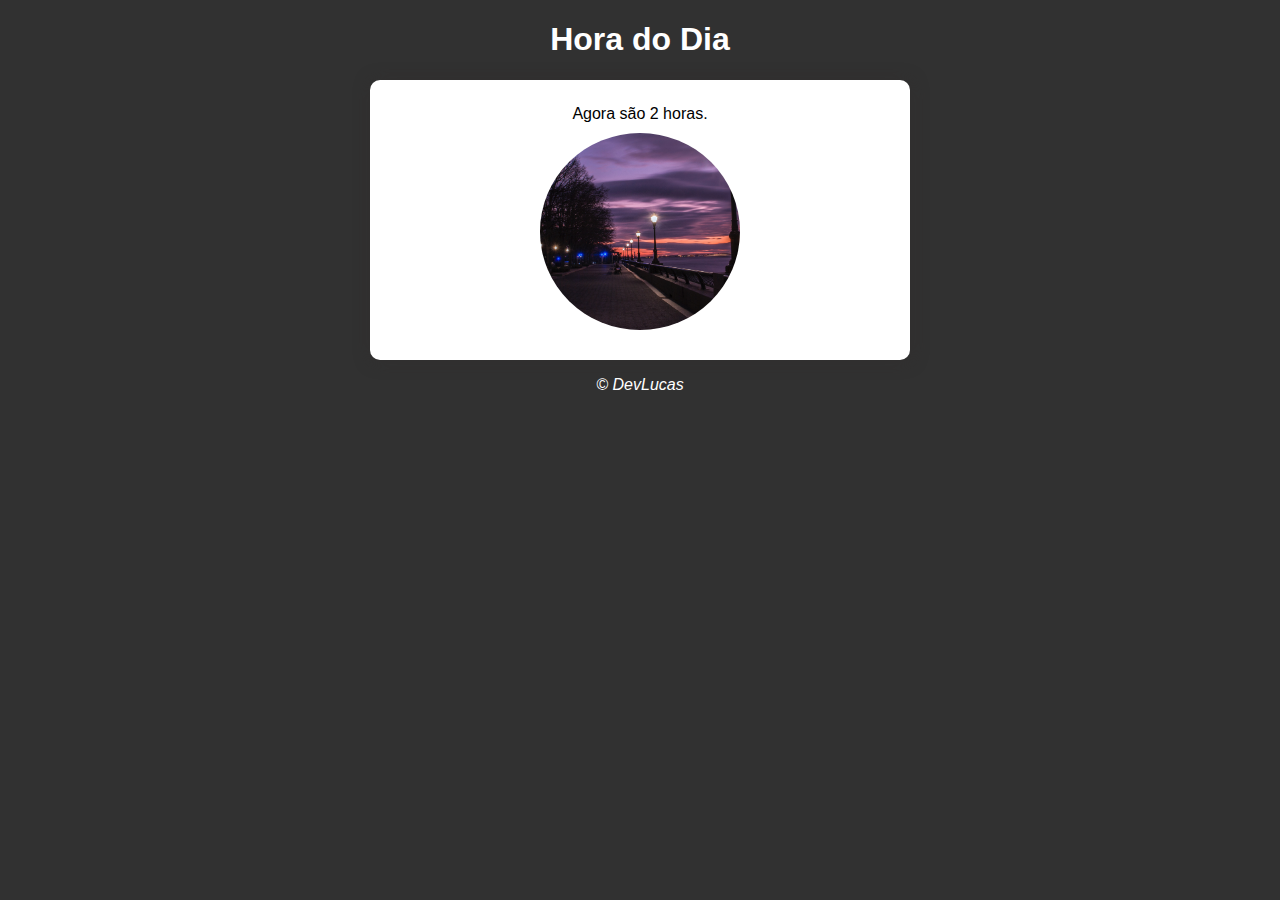
<file: aula12ex/ex014/index.html>
<!DOCTYPE html>
<html lang="pt-br">
<head>
    <meta charset="UTF-8">
    <meta name="viewport" content="width=device-width, initial-scale=1.0">
    <title>Exercício</title>
    <link rel="stylesheet" href="styles.css">
</head>
<body id="area">
    <header>
        <h1>Hora do Dia</h1>
    </header>
    <aside>
        <div id="resultado"></div>
        <div id="imagem"></div>
    </aside>
    <footer>
        <p>&copy; DevLucas</p>
    </footer>
    <script src="script.js"></script>
</body>
</html>
</file>
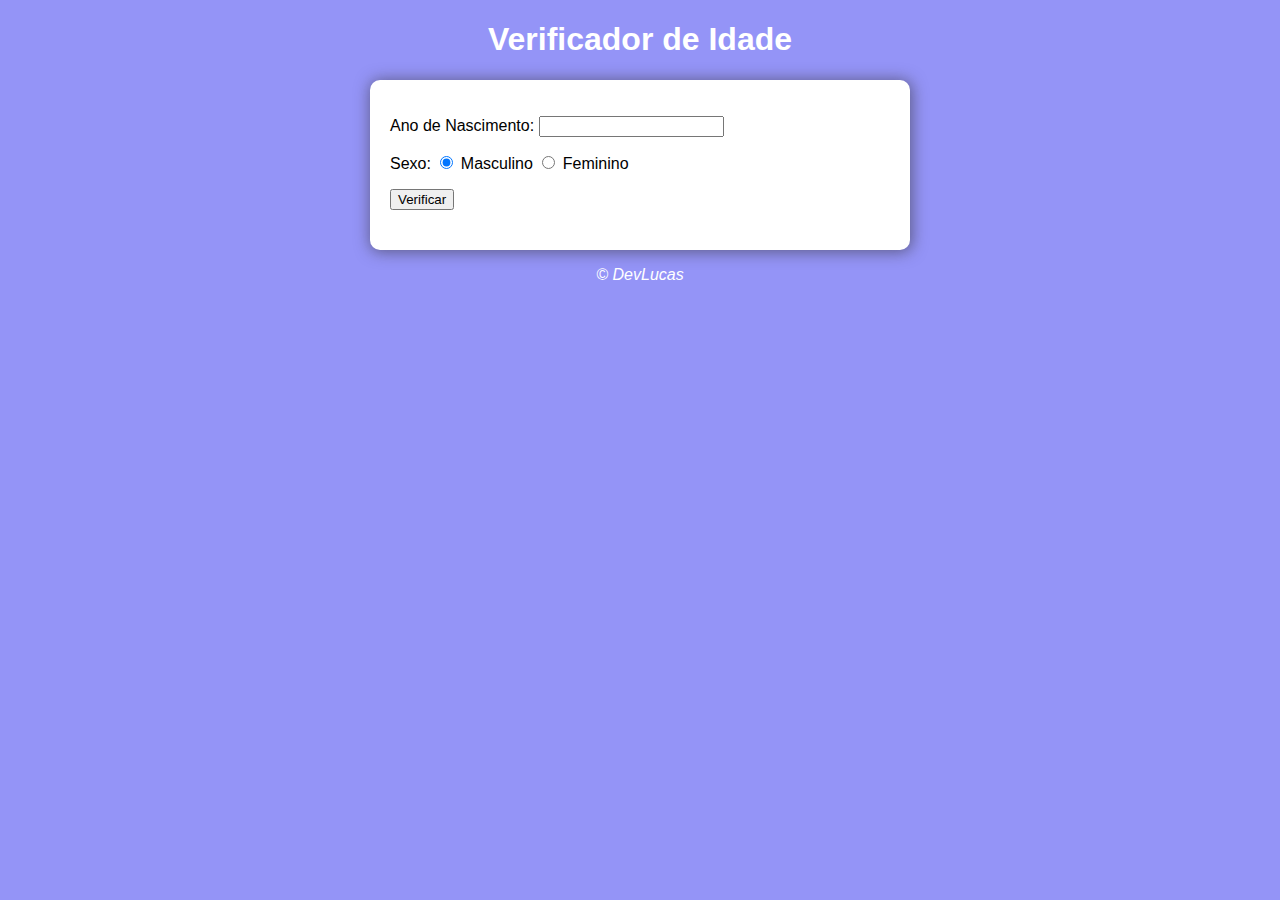
<file: aula12ex/ex015/index.html>
<!DOCTYPE html>
<html lang="pt-br">
<head>
    <meta charset="UTF-8">
    <meta name="viewport" content="width=device-width, initial-scale=1.0">
    <title>Verificador de Idade</title>
    <link rel="stylesheet" href="styles.css">
</head>
<body>
    <header>
        <h1>Verificador de Idade</h1>
    </header>
    <aside>
        <div>
            <p>Ano de Nascimento:
                <input type="text" id="txtano">
            </p>
            <p>Sexo:
                <input type="radio" name="radsex" id="masc" checked>
                <label for="masc">Masculino</label>
                <input type="radio" name="radsex" id="fem">
                <label for="fem">Feminino</label>
            </p>
            <p>
                <input type="button" value="Verificar" onclick="verificar()">
            </p>
        </div>
        <div id="resultado">
        </div>
    </aside>
    <footer>
        <p>&copy; DevLucas</p>
    </footer>
    <script src="script.js"></script>
</body>
</html>
</file>
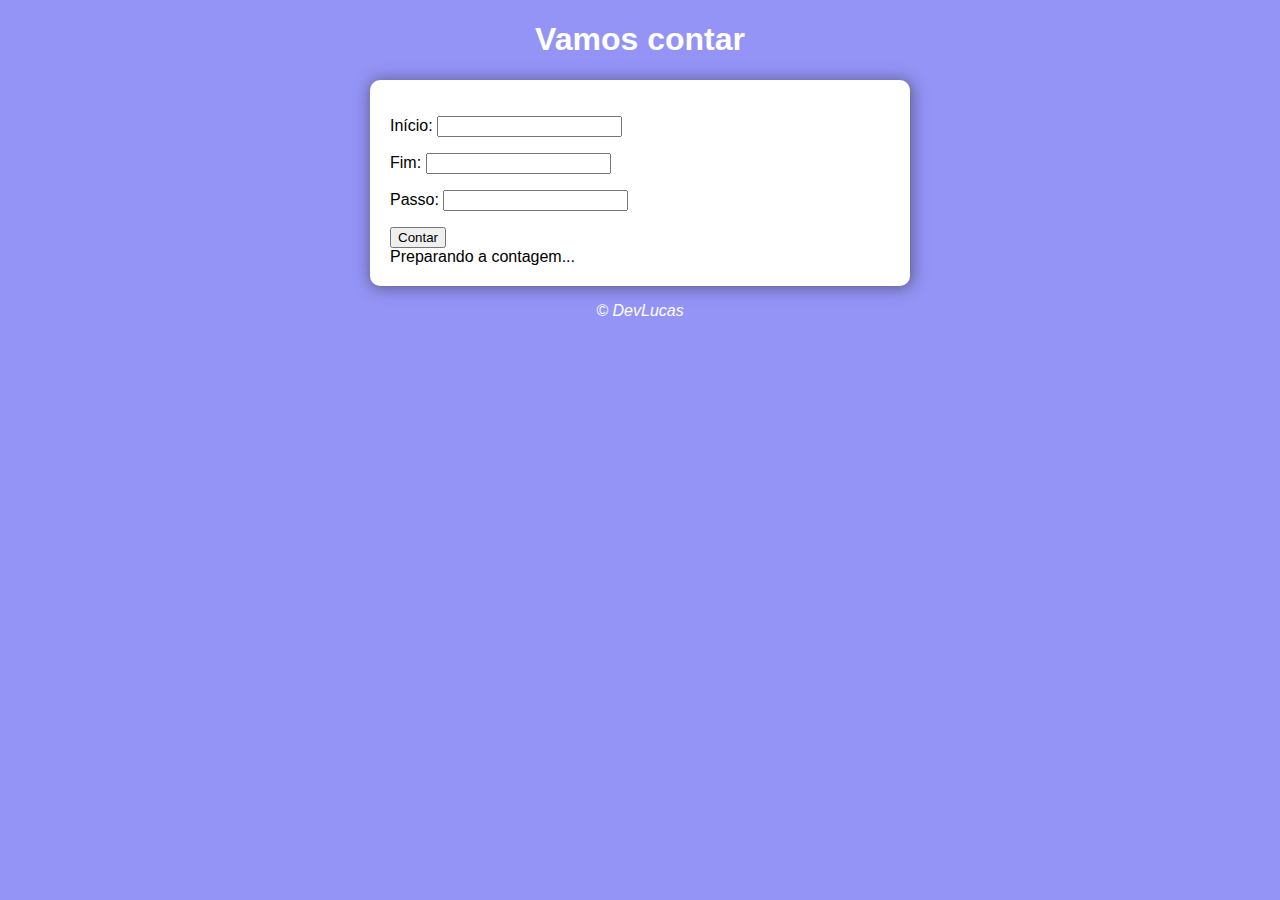
<file: aula14ex/ex016/index.html>
<!DOCTYPE html>
<html lang="pt-br">
<head>
    <meta charset="UTF-8">
    <meta name="viewport" content="width=device-width, initial-scale=1.0">
    <title>Exercício</title>
    <link rel="stylesheet" href="styles.css">
</head>
<body>
    <header>
        <h1>Vamos contar</h1>
    </header>
    <aside>
        <div id="dados">
            <p>Início: <input type="number" id="txti"></p>
            <p>Fim: <input type="number" id="txtf"></p>
            <p>Passo: <input type="number" id="txtp"></p>
            <input type="button" value="Contar" onclick="contar()">
        </div>
        <div id="resultado">
            Preparando a contagem...
        </div>
    </aside>
    <footer>
        <p>&copy; DevLucas</p>
    </footer>
    <script src="script.js"></script>
</body>
</html>
</file>
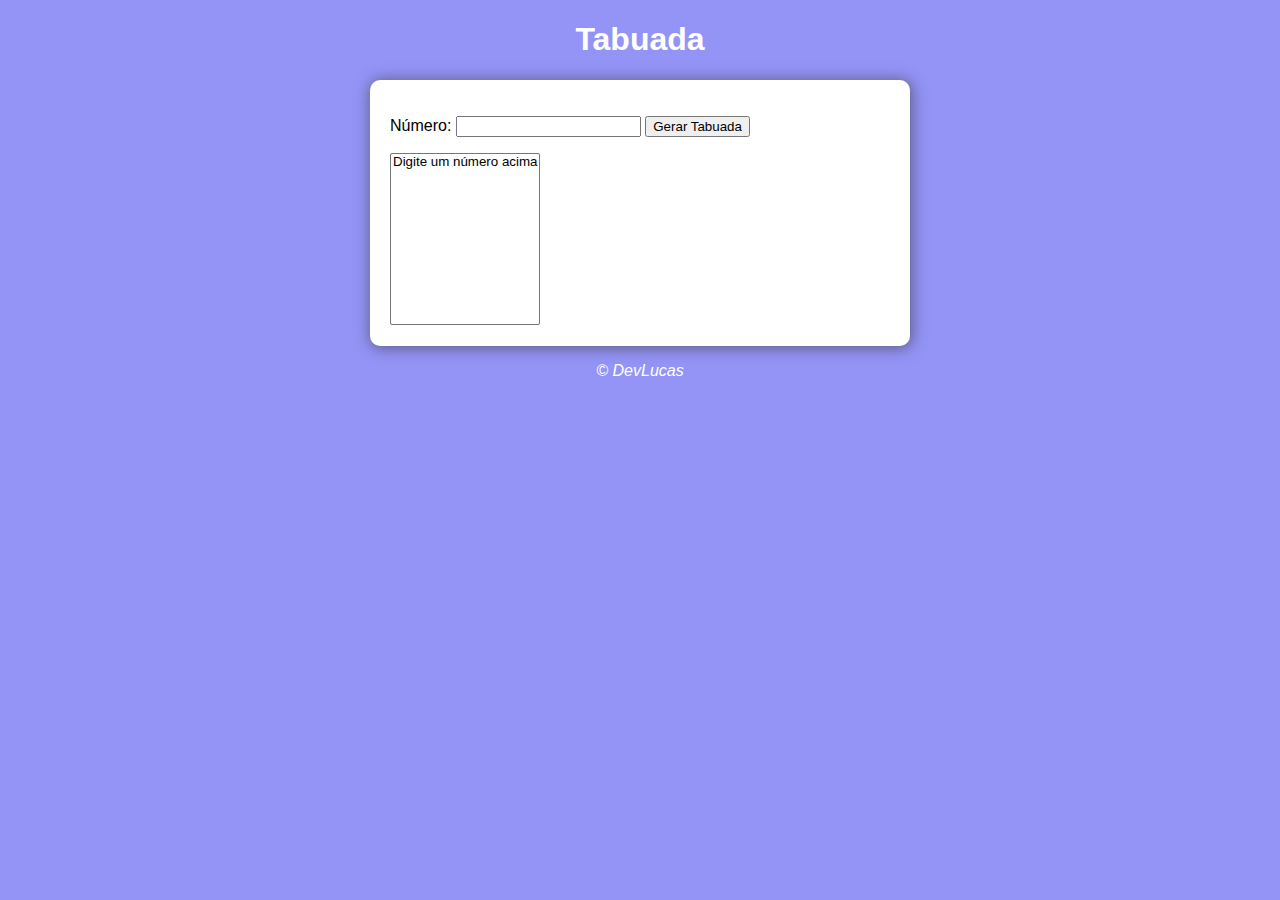
<file: aula14ex/ex017/index.html>
<!DOCTYPE html>
<html lang="pt-br">
<head>
    <meta charset="UTF-8">
    <meta name="viewport" content="width=device-width, initial-scale=1.0">
    <title>Tabuada</title>
    <link rel="stylesheet" href="styles.css">
</head>
<body>
    <header>
        <h1>Tabuada</h1>
    </header>
    <aside>
        <div>
            <p>Número: <input type="number" id="txtn"> <input type="button" value="Gerar Tabuada" onclick="tabuada()"></p>
        </div>
        <div>
            <select name="tabuada" id="seltab" size="10">
                <option>Digite um número acima</option>
            </select>
        </div>
    </aside>
    <footer>
        <p>&copy; DevLucas</p>
    </footer>
    <script src="script.js"></script>
</body>
</html>
</file>
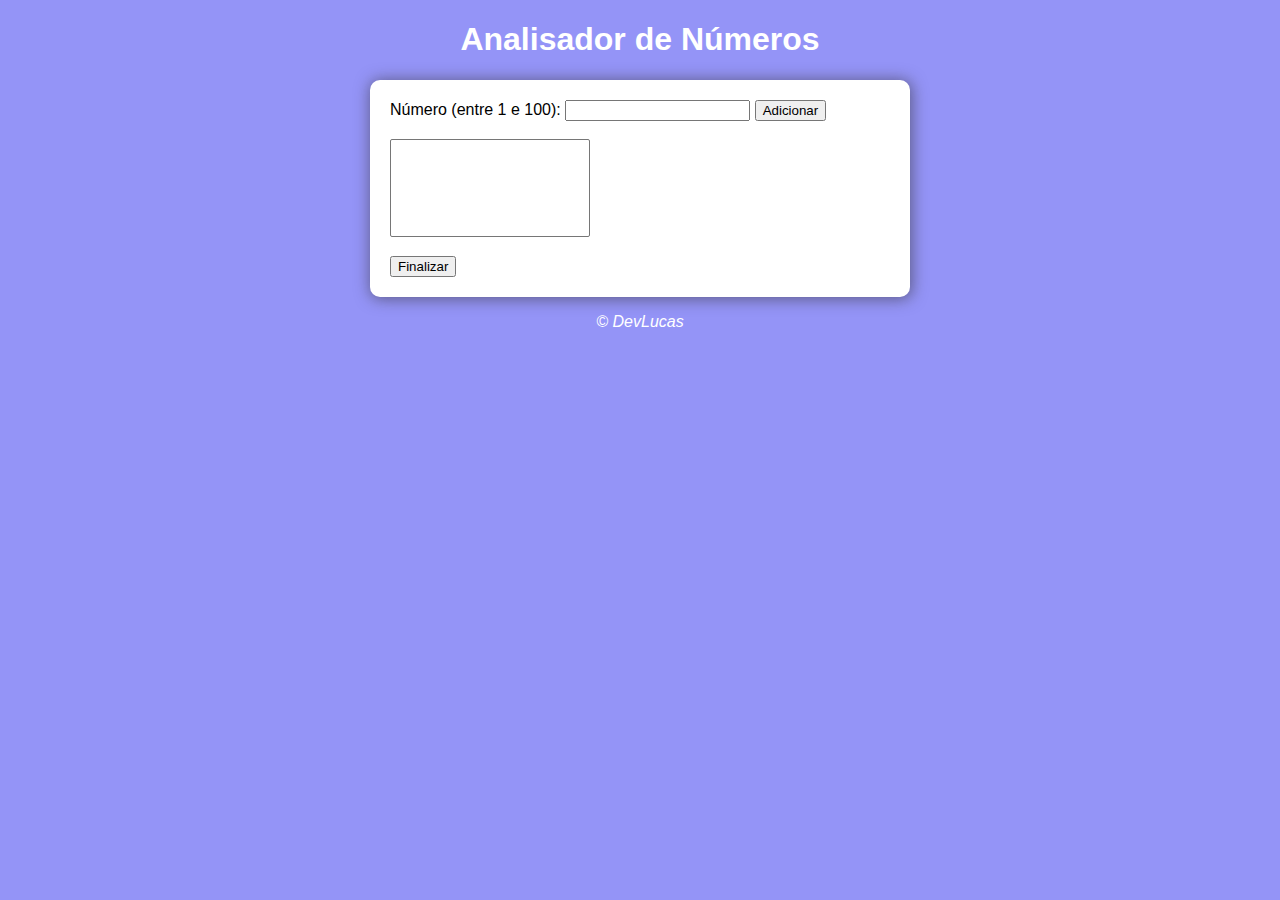
<file: aula16ex/ex018/index.html>
<!DOCTYPE html>
<html lang="pt-br">
<head>
    <meta charset="UTF-8">
    <meta name="viewport" content="width=device-width, initial-scale=1.0">
    <title>Exercício</title>
    <link rel="stylesheet" href="styles.css">
</head>
<body>
    <header>
        <h1>Analisador de Números</h1>
    </header>
    <aside>
        <div>
            Número (entre 1 e 100):
            <input type="number" name="fnum" id="fnum">
            <input type="button" value="Adicionar" onclick="adicionar()"><br><br>
            <select name="flista" id="flista" size="6"></select><br><br>
            <input type="button" value="Finalizar" onclick="finalizar()">
        </div>
        <div id="resultado"></div>
    </aside>
    <footer>
        <p>&copy; DevLucas</p>
    </footer>
    <script src="script.js"></script>
</body>
</html>
</file>
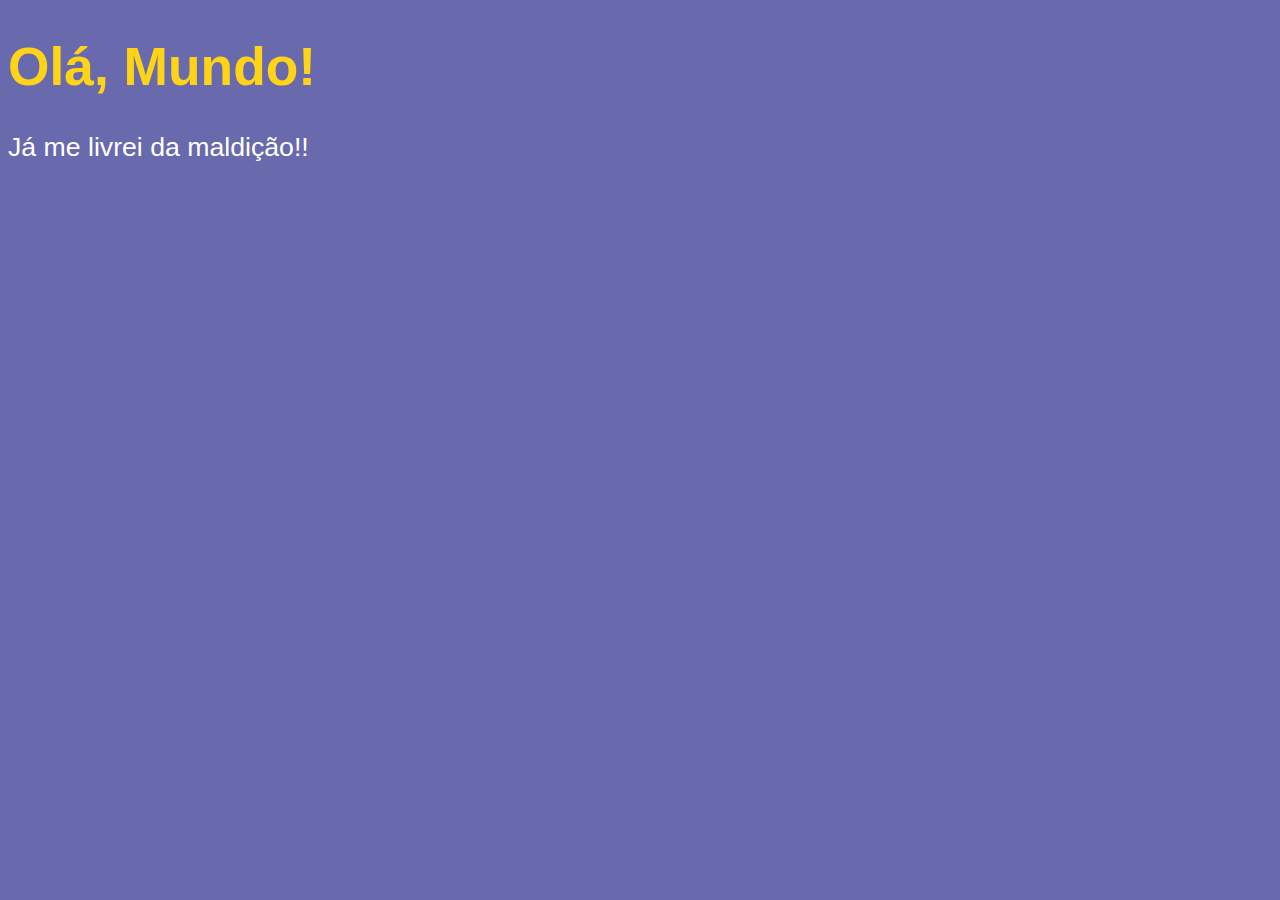
<file: aula04/ex001.html>
<!DOCTYPE html>
<html lang="pt-br">
<head>
  <meta charset="UTF-8">
  <meta name="viewport" content="width=device-width, initial-scale=1.0">
  <meta http-equiv="X-UA-Compatible" content="ie=edge">
  <title>Meu primeiro programa...</title>
  <style>
    body {
      background-color: rgb(105, 105, 173);
      color: white;
      font: normal 20pt Arial;
    }
    h1 {
      color: rgb(255,212,22);
    }
  </style>
</head>
<body>
  <h1>Olá, Mundo!</h1>
  <p>
    Já me livrei da maldição!!
  </p>
  <script>
    window.alert('Minha primeira mensagem')
    window.confirm('Está gostando de JS?')
    window.prompt('Qual é seu nome?')
  </script>
</body>
</html>
</file>
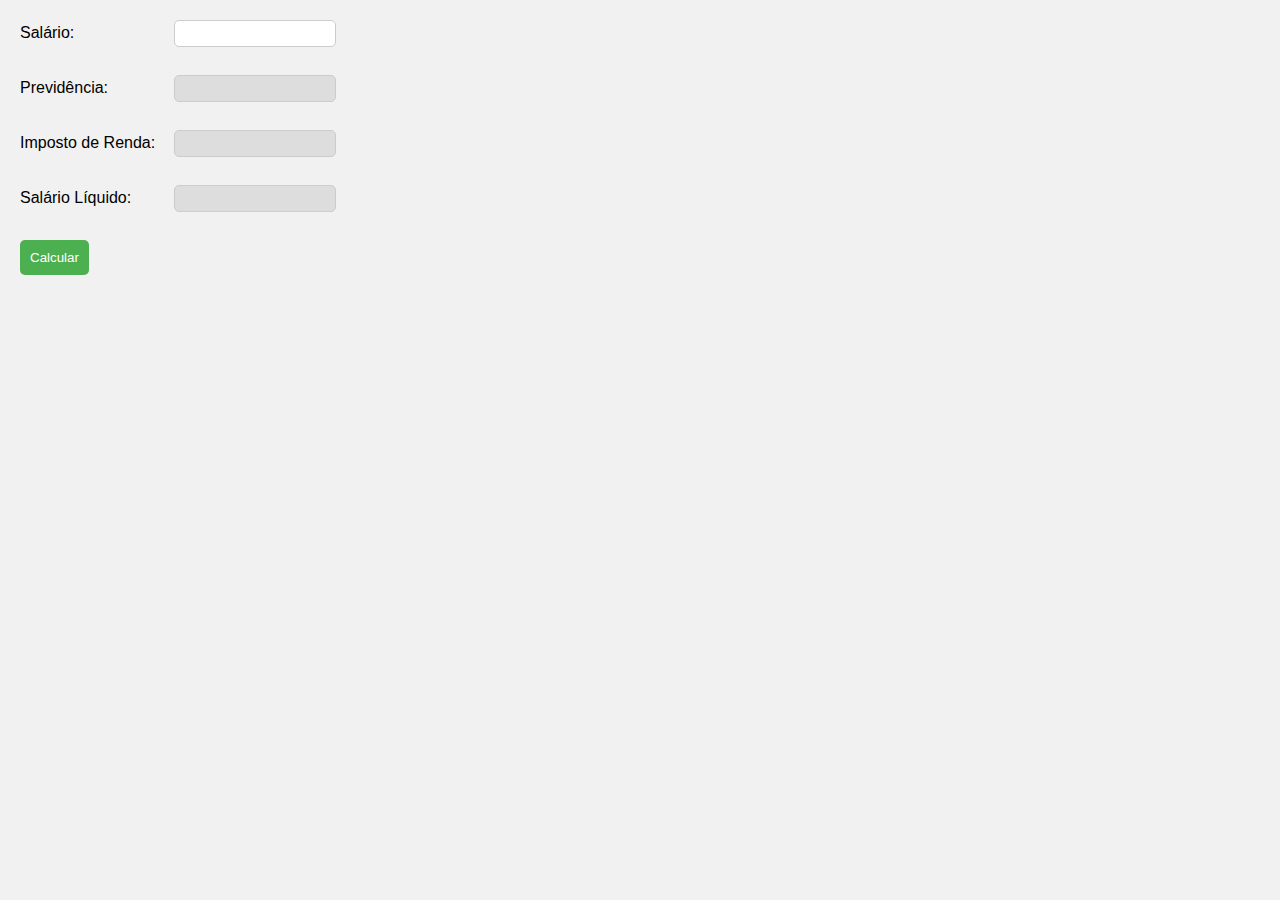
<file: aula04/teste.html>
<!DOCTYPE html>
<html>
<head>
  <title>Calculadora de Previdência e Imposto de Renda</title>
  <meta charset="UTF-8">
  <style>
    body {
    font-family: Arial, sans-serif;
    margin: 0;
    padding: 20px;
    background-color: #f1f1f1;
}

label {
    display: inline-block;
    width: 150px;
}

input[type="number"] {
    width: 150px;
    padding: 5px;
    margin-bottom: 10px;
    border-radius: 5px;
    border: 1px solid #ccc;
}

button {
    padding: 10px;
    background-color: #4CAF50;
    color: #fff;
    border: none;
    border-radius: 5px;
    cursor: pointer;
}

button:hover {
    background-color: #3e8e41;
}

input[type="number"][readonly] {
    background-color: #ddd;
}

  </style>
</head>
<body>
  <label for="salario">Salário:</label>
  <input type="number" id="salario"><br><br>

  <label for="previdencia">Previdência:</label>
  <input type="number" id="previdencia" readonly><br><br>

  <label for="imposto">Imposto de Renda:</label>
  <input type="number" id="imposto" readonly><br><br>

  <label for="salario-liquido">Salário Líquido:</label>
  <input type="number" id="salario-liquido" readonly><br><br>

  <button onclick="calcular()">Calcular</button>

  <script>
    function calcular() {
      let salario = Number(document.getElementById("salario").value);

      let previdencia;
      if (salario <= 1100) {
        previdencia = salario * 0.05;
      } else if (salario <= 2200) {
        previdencia = salario * 0.075;
      } else {
        previdencia = salario * 0.1;
      }
      document.getElementById("previdencia").value = previdencia.toFixed(2);

      let salarioBase = salario - previdencia;
      let imposto;
      if (salarioBase <= 1100) {
        imposto = 0;
      } else if (salarioBase <= 3000) {
        imposto = salarioBase * 0.05;
      } else if (salarioBase <= 4500) {
        imposto = salarioBase * 0.07;
      } else if (salarioBase <= 6000) {
        imposto = salarioBase * 0.09;
      } else {
        imposto = salarioBase * 0.12;
      }
      document.getElementById("imposto").value = imposto.toFixed(2);

      let salarioLiquido = salario - previdencia - imposto;
      document.getElementById("salario-liquido").value = salarioLiquido.toFixed(2);
    }
  </script>
</body>
</html>
</file>
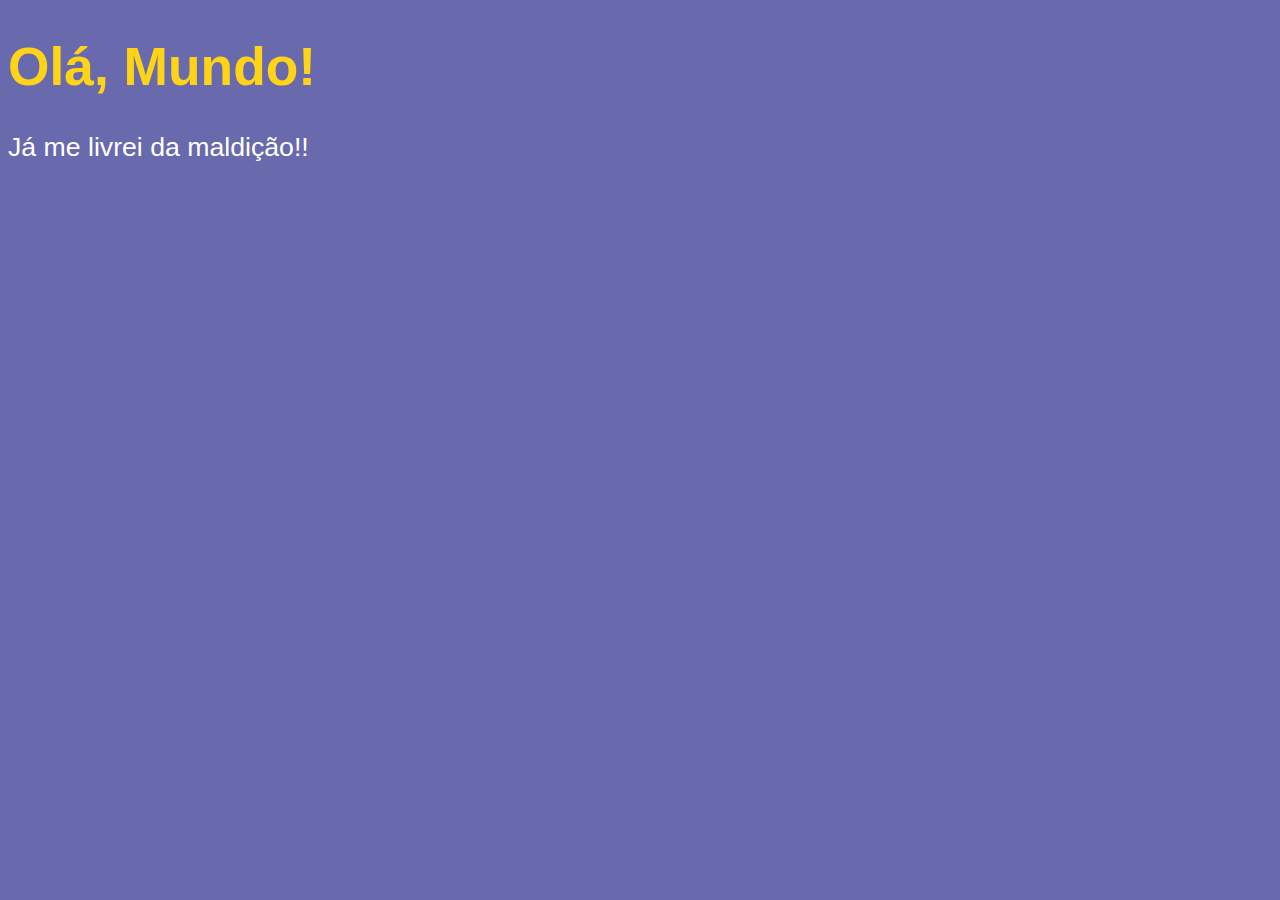
<file: aula06/ex002.html>
<!DOCTYPE html>
<html lang="pt-br">
<head>
  <meta charset="UTF-8">
  <meta name="viewport" content="width=device-width, initial-scale=1.0">
  <meta http-equiv="X-UA-Compatible" content="ie=edge">
  <title>Meu primeiro programa...</title>
  <style>
    body {
      background-color: rgb(105, 105, 173);
      color: white;
      font: normal 20pt Arial;
    }
    h1 {
      color: rgb(255,212,22);
    }
  </style>
</head>
<body>
  <h1>Olá, Mundo!</h1>
  <p>
    Já me livrei da maldição!!
  </p>
  <script>
  var nome = window.prompt('Qual é seu nome?')
  window.alert('É um grande prazer em te conhecer, '+nome+'!')
  </script>
</body>
</html>
</file>
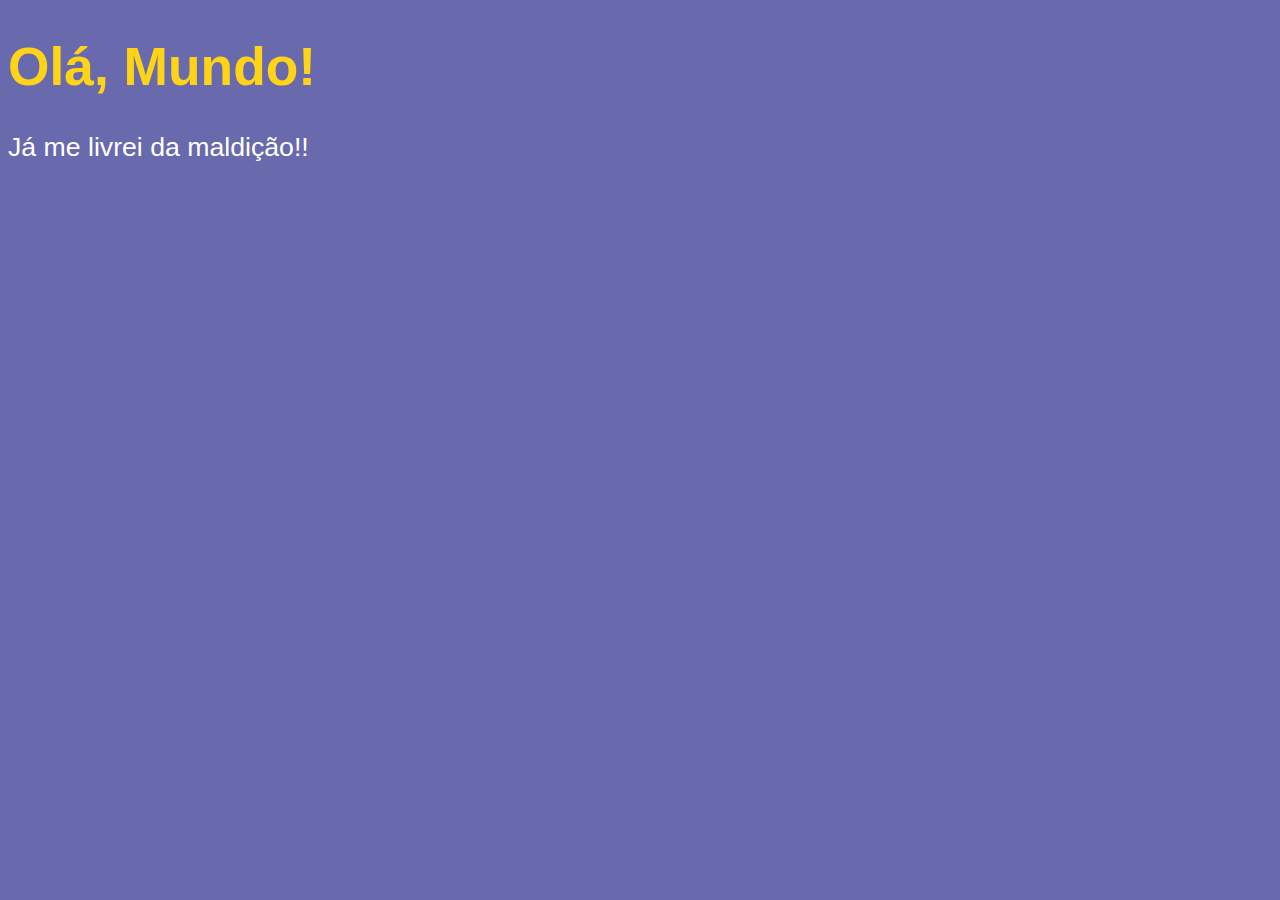
<file: aula06/ex003.html>
<!DOCTYPE html>
<html lang="pt-br">
<head>
  <meta charset="UTF-8">
  <meta name="viewport" content="width=device-width, initial-scale=1.0">
  <meta http-equiv="X-UA-Compatible" content="ie=edge">
  <title>Meu primeiro programa...</title>
  <style>
    body {
      background-color: rgb(105, 105, 173);
      color: white;
      font: normal 20pt Arial;
    }
    h1 {
      color: rgb(255,212,22);
    }
  </style>
</head>
<body>
  <h1>Olá, Mundo!</h1>
  <p>
    Já me livrei da maldição!!
  </p>
  <script>
  var n1 = Number(window.prompt('Digite um número: ')) //String 
  var n2 = Number(window.prompt('Digite outro número: ')) //String
  var s = n1 + n2
  window.alert('A soma dos valores é ' + s) //Concatenação
  // (number + number) para adição
  // (string + string) para Concatenação
   </script>
</body>
</html>
</file>
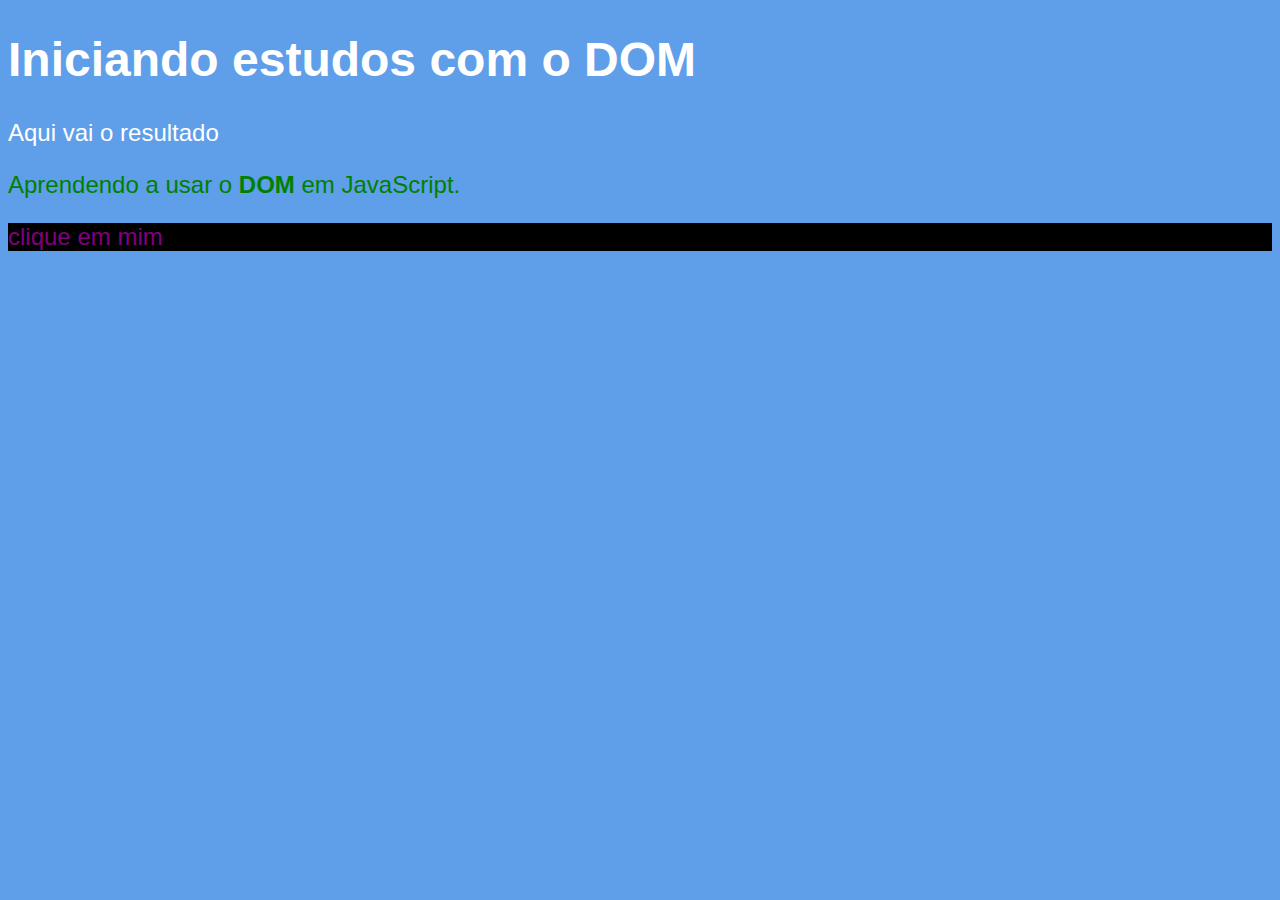
<file: aula09/ex005.html>
<!DOCTYPE html>
<html lang="pt-br">

<head>
    <meta charset="UTF-8">
    <meta name="viewport" content="width=device-width, initial-scale=1.0">
    <title>Primeiros passos com o DOM</title>
    <style>
        body {
            background: rgba(2, 102, 218, 0.63);
            color: white;
            font: normal 18pt Arial;
        }
    </style>
</head>

<body>
    <h1>Iniciando estudos com o DOM</h1>
    <p>Aqui vai o resultado</p>
    <p>Aprendendo a usar o <strong>DOM</strong> em JavaScript. </p>
    <div id="test">
        clique em mim
    </div>
    <script>
        var corpo = window.document.body
        var p1 = window.document.getElementsByTagName('p')[1]
        var t = window.document.querySelector('div#test')
        p1.style.color = 'green'
        t.style.background = 'black'
        t.style.color = 'purple'
    </script>
</body>
</html>
</file>
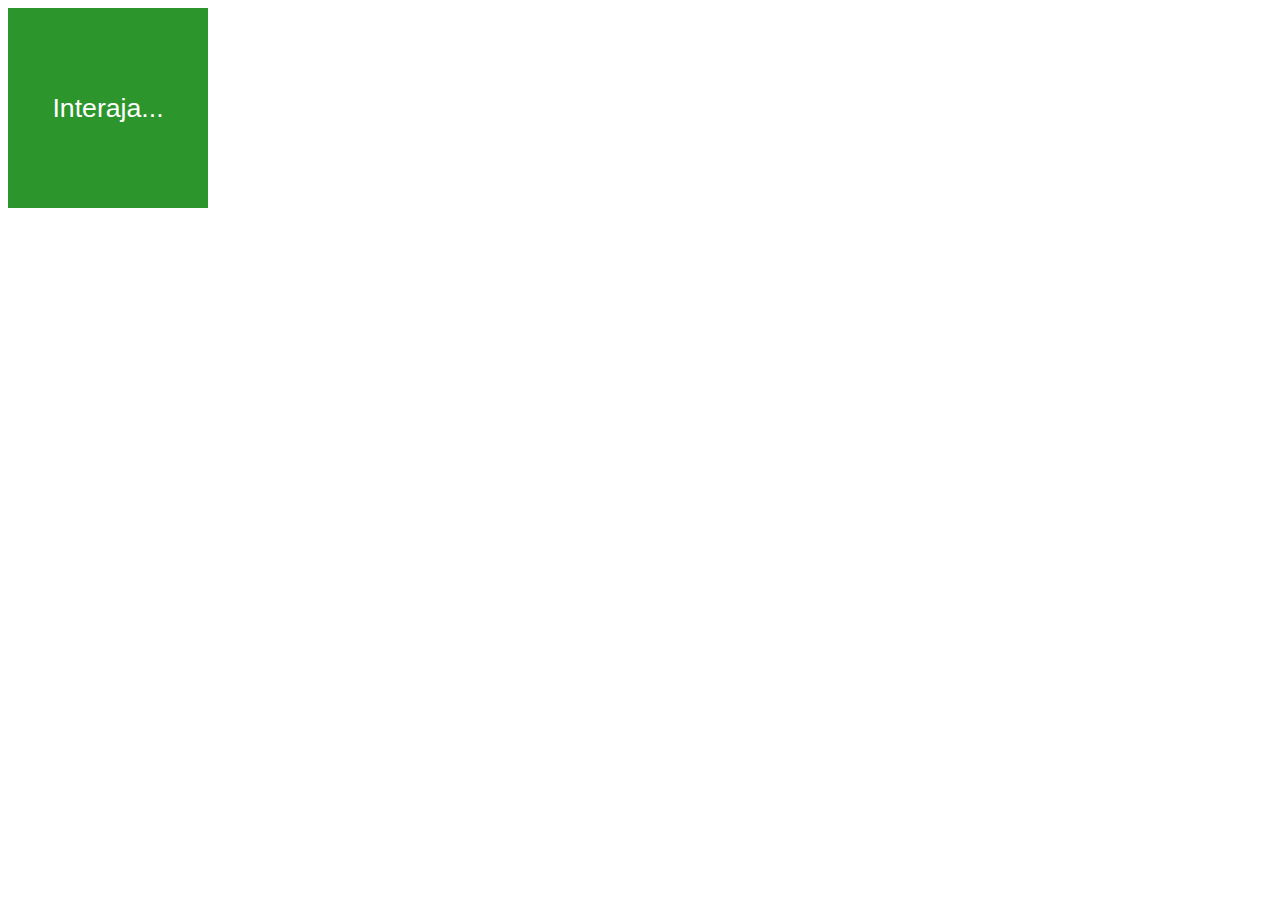
<file: aula10/ex006.html>
<!DOCTYPE html>
<html lang="pt-br">
<head>
    <meta charset="UTF-8">
    <meta name="viewport" content="width=device-width, initial-scale=1.0">
    <title>Eventos DOM</title>
    <style>
        div#area {
            font: normal 20pt Arial;
            background-color: rgba(0, 128, 0, 0.829);
            color: white;
            width: 200px;
            height: 200px;
            line-height: 200px;
            text-align: center;
        }
    </style>
</head>
<body>
    <div id="area" onclick="clicar()" onmouseenter="entrar()" onmouseout="sair()">
        Interaja...
    </div>
    <script>
        var a = document.getElementById('area')
        //a.addEventListener('click', clicar)
        //a.addEventListener('mouseenter', entrar)
        //a.addEventListener('mouseout', sair)

        function clicar() {
            a.innerText = 'Clicou!'
            a.style.background = 'red'
        }
        
        function entrar() {
            a.innerText = 'Entrou!'
        }

        function sair() {
            a.innerText = 'Saiu!'
            a.style.background = 'green'
        }
    </script>
</body>
</html>
</file>
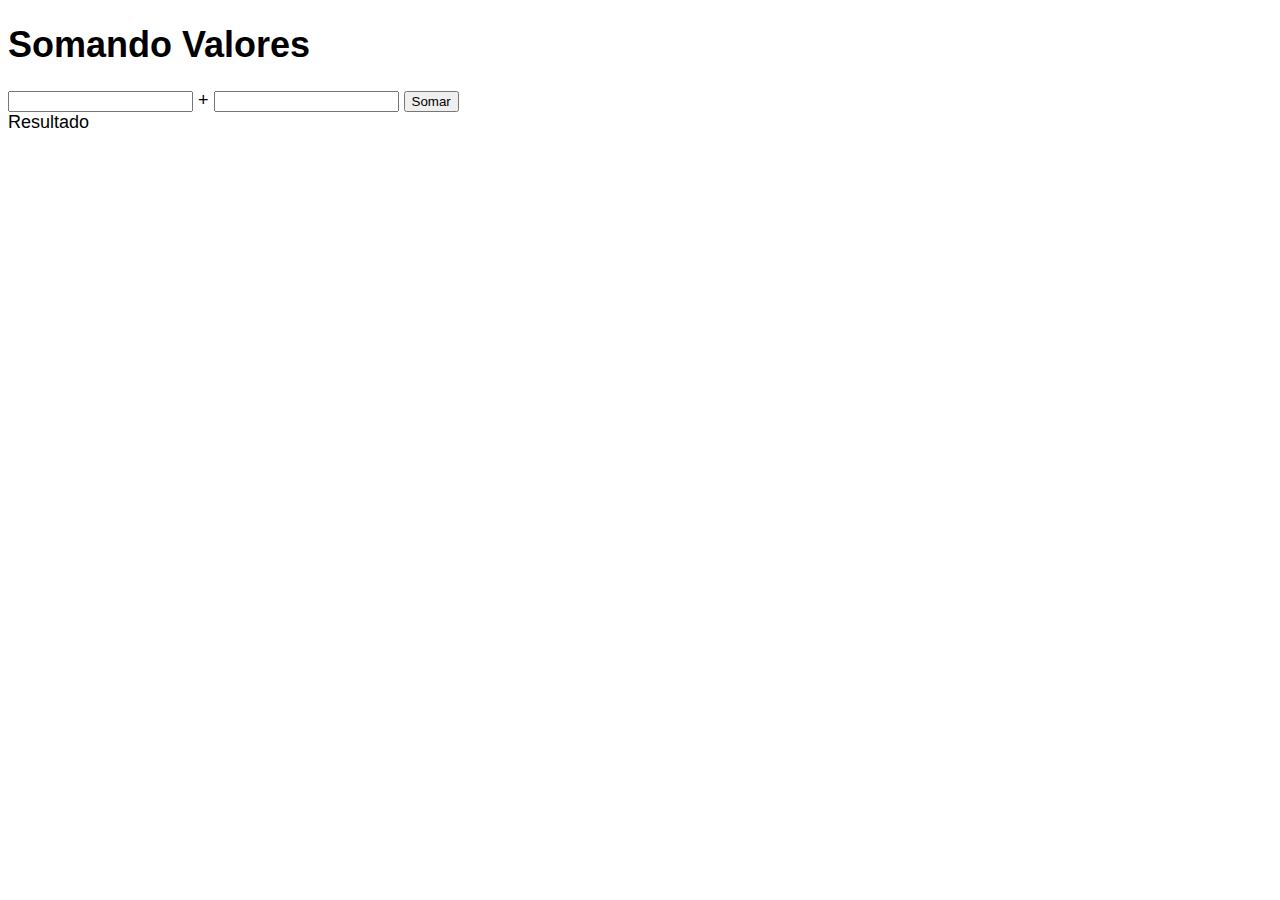
<file: aula10/ex007.html>
<!DOCTYPE html>
<html lang="pt-br">
<head>
    <meta charset="UTF-8">
    <meta name="viewport" content="width=device-width, initial-scale=1.0">
    <title>Somando Números</title>
    <style>
        body {
            font: normal 18px Arial;
        }
    </style>
</head>
<body>
    <h1>Somando Valores</h1>
    <input type="number" name="txtn1" id="txtn1"> +
    <input type="number" name="txtn2" id="txtn2">
    <input type="button" value="Somar" onclick="somar()">
    <div id="res">Resultado</div>
    <script>
        function somar() {
            var tn1 = document.getElementById('txtn1')
            var tn2 = document.getElementById('txtn2')
            var res = document.getElementById('res')
            var n1 = Number(tn1.value)
            var n2 = Number(tn2.value)
            var s = n1 + n2
            res.innerHTML = `A soma entre ${n1} e ${n2} é igual a ${s}`
        }
    </script>
</body>
</html>
</file>
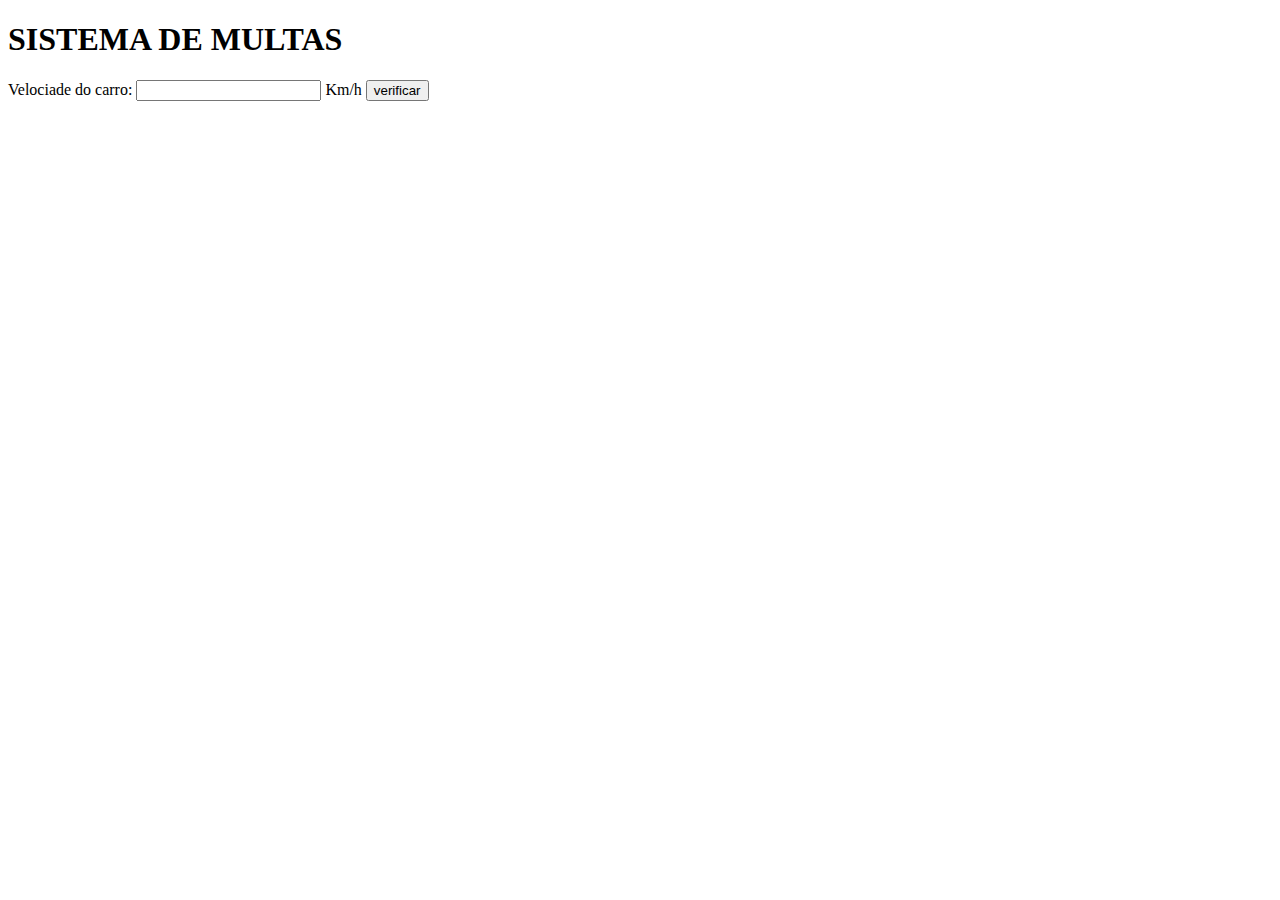
<file: aula11/ex010.html>
<!DOCTYPE html>
<html lang="pt-br">
<head>
    <meta charset="UTF-8">
    <meta name="viewport" content="width=device-width, initial-scale=1.0">
    <title>DETRAN</title>
</head>
<body>
    <h1>SISTEMA DE MULTAS</h1>
    Velociade do carro: <input type="number" name="txtvel" id="txtvel"> Km/h
    <input type="button" value="verificar" onclick="calcular()">
    <div id="res"></div>
    <script>
        function calcular() {
            var txtv = document.getElementById('txtvel')
            var res = document.getElementById('res')
            var vel = Number(txtv.value)
            res.innerHTML = `<p>Sua velocidade atual é de<strong> ${vel} Km/h</strong></p>`
            if (vel > 60) {
                res.innerHTML += `<p>Voce está <strong>MULTADO</strong> por excesso de velocidade</p>`
            }
            res.innerHTML += `<p>Dirija sempre com cinto de segurança!</p>`
        }
    </script>
</body>
</html>
</file>
<file: aula12ex/ex014/styles.css>
@charset "UTF-8";

body {
    font-family: 'Gill Sans', 'Gill Sans MT', Calibri, 'Trebuchet MS', sans-serif;
}
header h1 {
    text-align: center;
    color: white;
}
aside {
    margin: auto;
    width: 500px;
    padding: 20px;
    border-radius: 10px;
    background-color: white;
    box-shadow: 1px 1px 15px 1px rgba(49, 45, 45, 0.555);
}
#resultado {
    text-align: center;
    margin: 5px;
}
#imagem {
    margin: 10px;
}
img {
    width: 200px;
    display: block;
    margin: auto;
    border-radius: 50%;
}
footer > p {
    text-align: center;
    color: white;
    font-style: italic;
}
</file>
<file: aula12ex/ex015/styles.css>
@charset "UTF-8";

body {
    background-color: rgba(70, 70, 241, 0.582);
    font-family: 'Gill Sans', 'Gill Sans MT', Calibri, 'Trebuchet MS', sans-serif;
}
header h1 {
    text-align: center;
    color: white;
}
aside {
    margin: auto;
    width: 500px;
    padding: 20px;
    border-radius: 10px;
    background-color: white;
    box-shadow: 1px 1px 15px 1px rgba(49, 45, 45, 0.555);
}
footer > p {
    text-align: center;
    color: white;
    font-style: italic;
}
#resultado {
    text-align: center;
    margin: 20px;
}
img {
    width: 250px;
    border-radius: 50%;
}
</file>
<file: aula14ex/ex016/styles.css>
@charset "UTF-8";

body {
    background-color: rgba(70, 70, 241, 0.582);
    font-family: 'Gill Sans', 'Gill Sans MT', Calibri, 'Trebuchet MS', sans-serif;
}
header h1 {
    text-align: center;
    color: white;
}
aside {
    margin: auto;
    width: 500px;
    padding: 20px;
    border-radius: 10px;
    background-color: white;
    box-shadow: 1px 1px 15px 1px rgba(49, 45, 45, 0.555);
}
footer > p {
    text-align: center;
    color: white;
    font-style: italic;
}
</file>
<file: aula14ex/ex017/styles.css>
@charset "UTF-8";

body {
    background-color: rgba(70, 70, 241, 0.582);
    font-family: 'Gill Sans', 'Gill Sans MT', Calibri, 'Trebuchet MS', sans-serif;
}
header h1 {
    text-align: center;
    color: white;
}
aside {
    margin: auto;
    width: 500px;
    padding: 20px;
    border-radius: 10px;
    background-color: white;
    box-shadow: 1px 1px 15px 1px rgba(49, 45, 45, 0.555);
}
footer > p {
    text-align: center;
    color: white;
    font-style: italic;
}
</file>
<file: aula16ex/ex018/styles.css>
@charset "UTF-8";

body {
    background-color: rgba(70, 70, 241, 0.582);
    font-family: 'Gill Sans', 'Gill Sans MT', Calibri, 'Trebuchet MS', sans-serif;
}
header h1 {
    text-align: center;
    color: white;
}
aside {
    margin: auto;
    width: 500px;
    padding: 20px;
    border-radius: 10px;
    background-color: white;
    box-shadow: 1px 1px 15px 1px rgba(49, 45, 45, 0.555);
}
#flista {
    width: 200px;
}
footer > p {
    text-align: center;
    color: white;
    font-style: italic;
}
</file>
